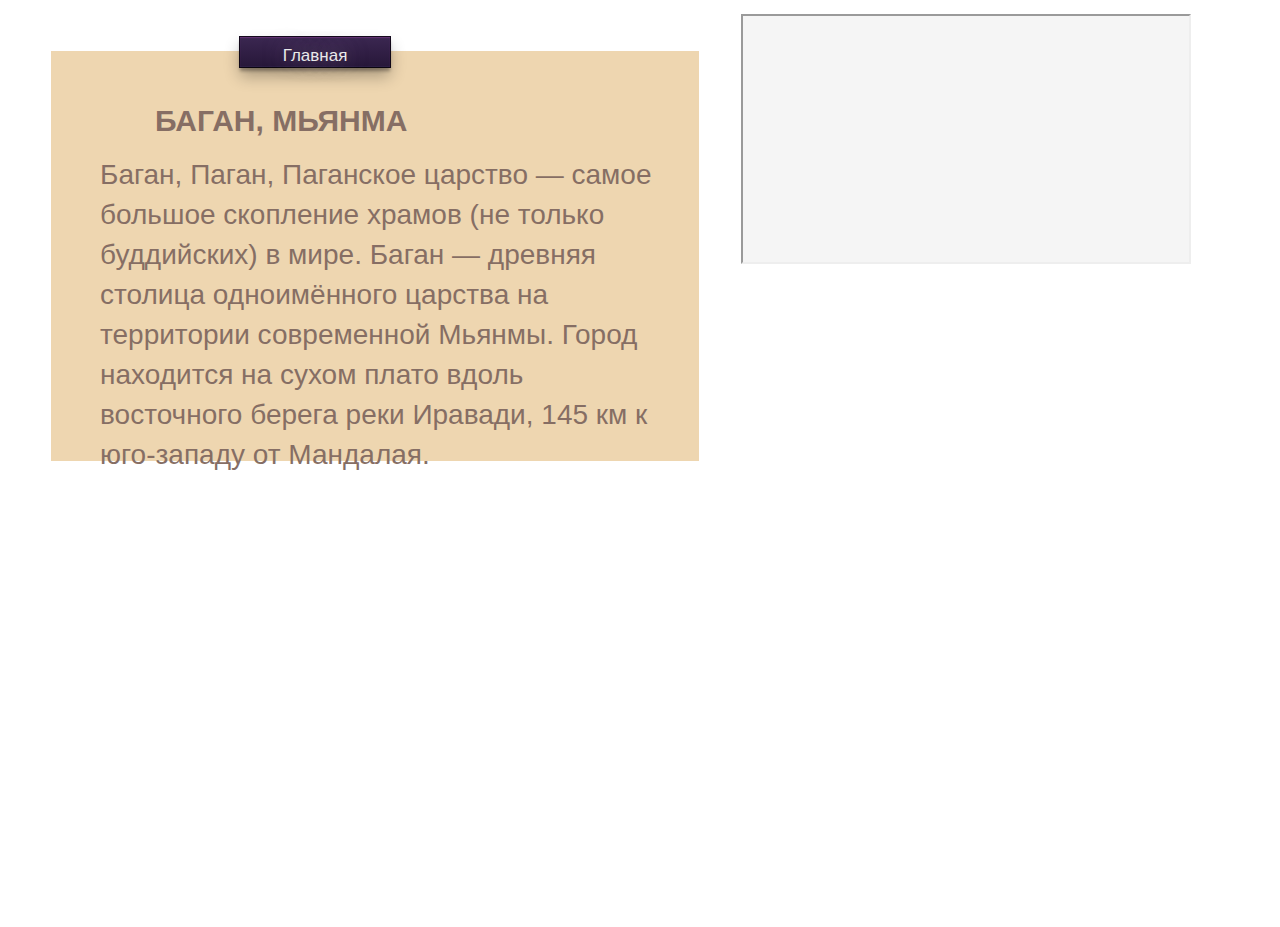
<file: www/bagan.html>
<!DOCTYPE html>
<html >
<head>
  <meta charset="UTF-8">
  <title>Travel</title>
  
  
  <link rel='stylesheet prefetch' href='https://maxcdn.bootstrapcdn.com/bootstrap/3.3.6/css/bootstrap.min.css'>

      <link rel="stylesheet" href="css/style.css">

  
</head>
<body style="background-image:url(https://www.indus.travel/upload_data/tour/bannerimage/banner_5a4e83a0790d3_glimpse-of-myanmar-and-singapore.jpg)">
    <div id="mini" style="height: 410px; width: 648px;background-color: #ebcd9d">    
            <p class="title1">Баган, Мьянма</p>
            <p class="text1">Баган, Паган, Паганское царство — самое большое скопление храмов (не только буддийских) в мире. Баган — древняя столица одноимённого царства на территории современной Мьянмы. Город находится на сухом плато вдоль восточного берега реки Иравади, 145 км к юго-западу от Мандалая.</p>
        </div>
       
    
    <a class="buttons" href='index.html' >Главная</a>
    <div class="container21">
        <iframe class="mapcont" src="https://www.google.com/maps/embed?pb=!1m18!1m12!1m3!1d7441.004076145252!2d94.8544871770137!3d21.172206493683383!2m3!1f0!2f0!3f0!3m2!1i1024!2i768!4f13.1!3m3!1m2!1s0x30b5e50393d8ca61%3A0x371a4717c3e89981!2z0J_QsNCz0LDQvdGB0LrQvtC1INGG0LDRgNGB0YLQstC-LCDQnNGM0Y_QvdC80LAgKNCR0LjRgNC80LAp!5e0!3m2!1sru!2sru!4v1541750971808" ></iframe>      
    </div>
    <div class="container22">
          
        </div>

        <div class="container23 ">
          
            </div>
</body>
</html>
</file>
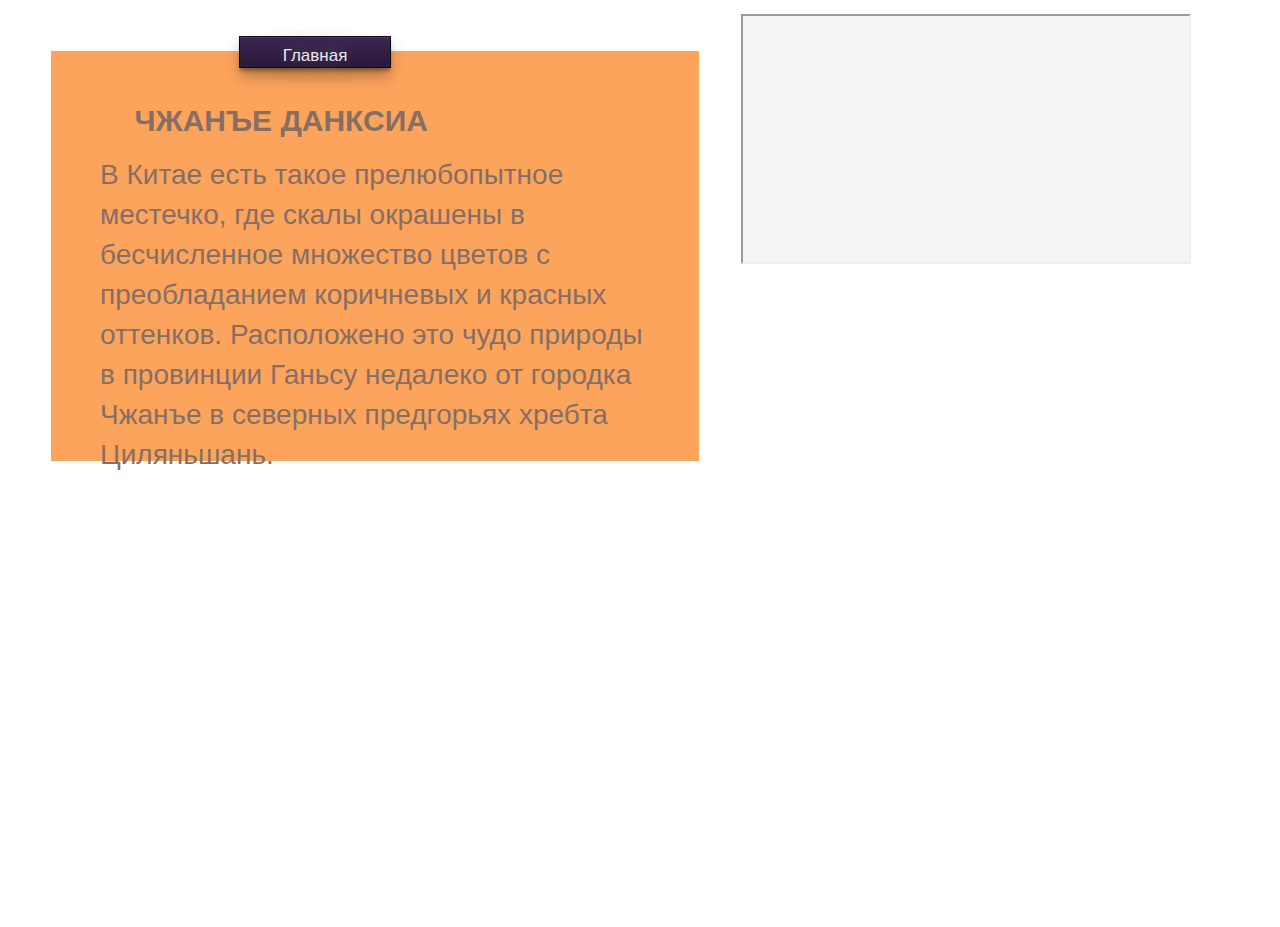
<file: www/mountains.html>
<!DOCTYPE html>
<html >
<head>
  <meta charset="UTF-8">
  <title>Travel</title>
  
  
  <link rel='stylesheet prefetch' href='https://maxcdn.bootstrapcdn.com/bootstrap/3.3.6/css/bootstrap.min.css'>

      <link rel="stylesheet" href="css/style.css">

  
</head>
<body style="background-image:url(https://images.wallpaperscraft.ru/image/gory_skaly_priroda_79406_2048x1152.jpg)">
    <div id="mini" style="height: 410px; width: 648px;background-color: #fd8e34">    
            <p class="title1">Чжанъе Данксиа</p>
            <p class="text1">В Китае есть такое прелюбопытное местечко, где скалы окрашены в бесчисленное множество цветов с преобладанием коричневых и красных оттенков. Расположено это чудо природы в провинции Ганьсу недалеко от городка Чжанъе в северных предгорьях хребта Циляньшань.</p>
        </div>
       
    
    <a class="buttons" href='index.html' >Главная</a>
    <div class="container31">
        <iframe class="mapcont" src="https://www.google.com/maps/embed?pb=!1m18!1m12!1m3!1d198896.22111624217!2d100.00158777522705!3d38.83722437934101!2m3!1f0!2f0!3f0!3m2!1i1024!2i768!4f13.1!3m3!1m2!1s0x37b45bcdc2b572ef%3A0x6e55cbf080250102!2z0KfQttCw0L3RitC1LCDQk9Cw0L3RjNGB0YMsINCa0LjRgtCw0Lk!5e0!3m2!1sru!2sru!4v1541751183166"></iframe>
    </div>
    <div class="container32">
          
        </div>

        <div class="container33 ">
          
            </div>
</body>
</html>
</file>
<file: www/css/style.css>
.container {
  position: relative;
  margin-top: 16px;
  width: 500px;
  height: 300px;
  text-align: left;
  background-color: whitesmoke;
}

.overlay {
  position: absolute;
  top: 0;
  left: 0;
  width: 100%;
  height: 100%;
  background: rgba(0, 0, 0, 0);
  transition: background 0.5s ease;
}

.container:hover .overlay {
  display: block;
  background: rgba(0, 0, 0, .3);
}

img {
  position: absolute;
  width: 500px;
  height: 300px;
  left: 0;
}

.title {
  position: absolute;
  width: 500px;
  left: 0;
  top: 120px;
  font-weight: 700;
  font-size: 30px;
  text-align: center;
  text-transform: uppercase;
  color: white;
  z-index: 1;
  transition: top .5s ease;
}

.container:hover .title {
  top: 90px;
}

.button {
  position: absolute;
  width: 500px;
  left:0;
  top: 180px;
  text-align: center;
  opacity: 0;
  transition: opacity .35s ease;
}

.button a {
  width: 200px;
  padding: 12px 48px;
  text-align: center;
  color: white;
  border: solid 2px white;
  z-index: 1;
}

.container:hover .button {
  opacity: 1;
}
#headerwrap{
  background: url(../img/1508080978_wallpapers-nature-013.jpg) no-repeat center top;
  marqin-top: -10px;
  padding-top: 20px;
  text-align: center;

  background-attachment: relative;
  background-position: center center;
  min-height: 800px;
  width:100%;
  -webkit-background-size: cover;
  background-size: cover;
}

#mini {
  opacity:0.8;
  margin-left: 4%;
  margin-top: 4%;
  }
  .title1 {
    position: absolute;
    width: 460px;
    left: 8;
    top: 100px;
    font-weight: 700;
    font-size: 30px;
    text-align: center;
    text-transform: uppercase;
    color: #684b3e;
  }
  .text1 {
    position: absolute;
    width: 560px;
    left: 100px;
    top: 155px;
    font-weight: 500;
    font-size: 28px;
    text-align: left;
    
    color: #684b3e;
  }
  .container1 {
    position: absolute;
    margin-top: 16px;
    left: 76px;
    width: 650px;
    height: 450px;
    text-align: left;
    background-color: whitesmoke;
    background: url(http://greenword.ru/images/2013/08/img_52010861293b5.jpg) no-repeat;
    background-size: cover;
  }
  .container2 {
    position: absolute;
    margin-top: 16px;
    left: 1208px;
    width: 650px;
    height: 450px;
    text-align: left;
    background-color: whitesmoke;
    background: url( http://gorabbit.ru/upload/iblock/b94/b9452e0c552485e58c2ce9eac5b212bf.jpg) no-repeat;
    background-size: cover;
  }
  
  .container3 {
    position: absolute;
    margin-top: -448px;
    left: 1208px;
    width: 650px;
    height: 450px;
    text-align: left;
    background-color: whitesmoke;
    background: url(  https://ru.best-wallpaper.net/wallpaper/1920x1440/1611/Guangxi-Li-River-Chinese-beautiful-landscape-mountains-sun-boats_1920x1440.jpg) no-repeat;
    background-size: cover;
  }
  .container21 {
    position: absolute;
    margin-top: 16px;
    left: 76px;
    width: 650px;
    height: 450px;
    text-align: left;
    background-color: whitesmoke;
    background: url(https://i.artfile.me/wallpaper/04-05-2012/1920x1080/goroda-istoricheskie-arhitekturnye-pamya-503440.jpg) no-repeat;
    background-size: cover;
  }
  .container22 {
    position: absolute;
    margin-top: 16px;
    left: 1208px;
    width: 650px;
    height: 450px;
    text-align: left;
    background-color: whitesmoke;
    background: url(https://www.indus.travel/upload_data/tour/bannerimage/banner_5a38259c8f85b_glimpse-of-myanmar.jpg) no-repeat;
    background-size: cover;
  }
  
  .container23 {
    position: absolute;
    margin-top: -448px;
    left: 1208px;
    width: 650px;
    height: 450px;
    text-align: left;
    background-color: whitesmoke;
    background: url( http://hello-world.fr/wp-content/uploads/2014/04/2014.03.25-Bagan-241.jpg) no-repeat;
    background-size: cover;
  }
  .container31 {
    position: absolute;
    margin-top: 16px;
    left: 76px;
    width: 650px;
    height: 450px;
    text-align: left;
    background-color: whitesmoke;
    background: url(https://img4.goodfon.ru/original/3840x2160/a/9f/priroda-peizazh-amerika-kanony-ssha-gory.jpg) no-repeat;
    background-size: cover;
  }
  .container32 {
    position: absolute;
    margin-top: 16px;
    left: 1208px;
    width: 650px;
    height: 450px;
    text-align: left;
    background-color: whitesmoke;
    background: url(https://wallbox.ru/resize/1920x1080/wallpapers/main/201433/1fdb7866e94be04.jpg) no-repeat;
    background-size: cover;
  }
  
  .container33 {
    position: absolute;
    margin-top: -448px;
    left: 1208px;
    width: 650px;
    height: 450px;
    text-align: left;
    background-color: whitesmoke;
    background: url( https://img4.goodfon.ru/original/3840x2160/6/20/ssha-peizazh-amerika-skaly-priroda-kanony-1.jpg) no-repeat;
    background-size: cover;
  }
  a.buttons {
    width: 150px;
    height: 30px;
    text-decoration: none;
    padding-top: 9px;
    position: absolute;
    left: 240px;
    top:17px;
    color: #e9e9e9;
    text-align: center;
    line-height: 20px;
    display: block;
    margin: 20px auto;
    font: normal 17px arial;
  }
  
  a.buttons:not(.active) {
    box-shadow: inset 0 1px 1px rgba(111, 55, 125, 0.8), inset 0 -1px 0px rgba(63, 59, 113, 0.2), 0 9px 16px 0 rgba(0, 0, 0, 0.3), 0 4px 3px 0 rgba(0, 0, 0, 0.3), 0 0 0 1px #150a1e;
    background-image: linear-gradient(#3b2751, #271739);
    text-shadow: 0 0 21px rgba(223, 206, 228, 0.5), 0 -1px 0 #311d47;
  }
  
  a.buttons:not(.active):hover,
  a.buttons:not(.active):focus {
    transition: color 200ms linear, text-shadow 500ms linear;
    color: rgb(255, 157, 28);
    text-shadow: 0 0 21px rgba(223, 206, 228, 0.5), 0 0 10px rgba(223, 206, 228, 0.4), 0 0 2px #2a153c;
  }
  a.buttons:not(:hover) {
      transition: 0.6s;
  }
  .mapcont {
    position: absolute;
    margin-top: -463px;
    left: 665px;
    width: 450px;
    height: 250px;
    text-align: left;
    background-color: whitesmoke;
    
    background-size: cover;
  }
</file>
